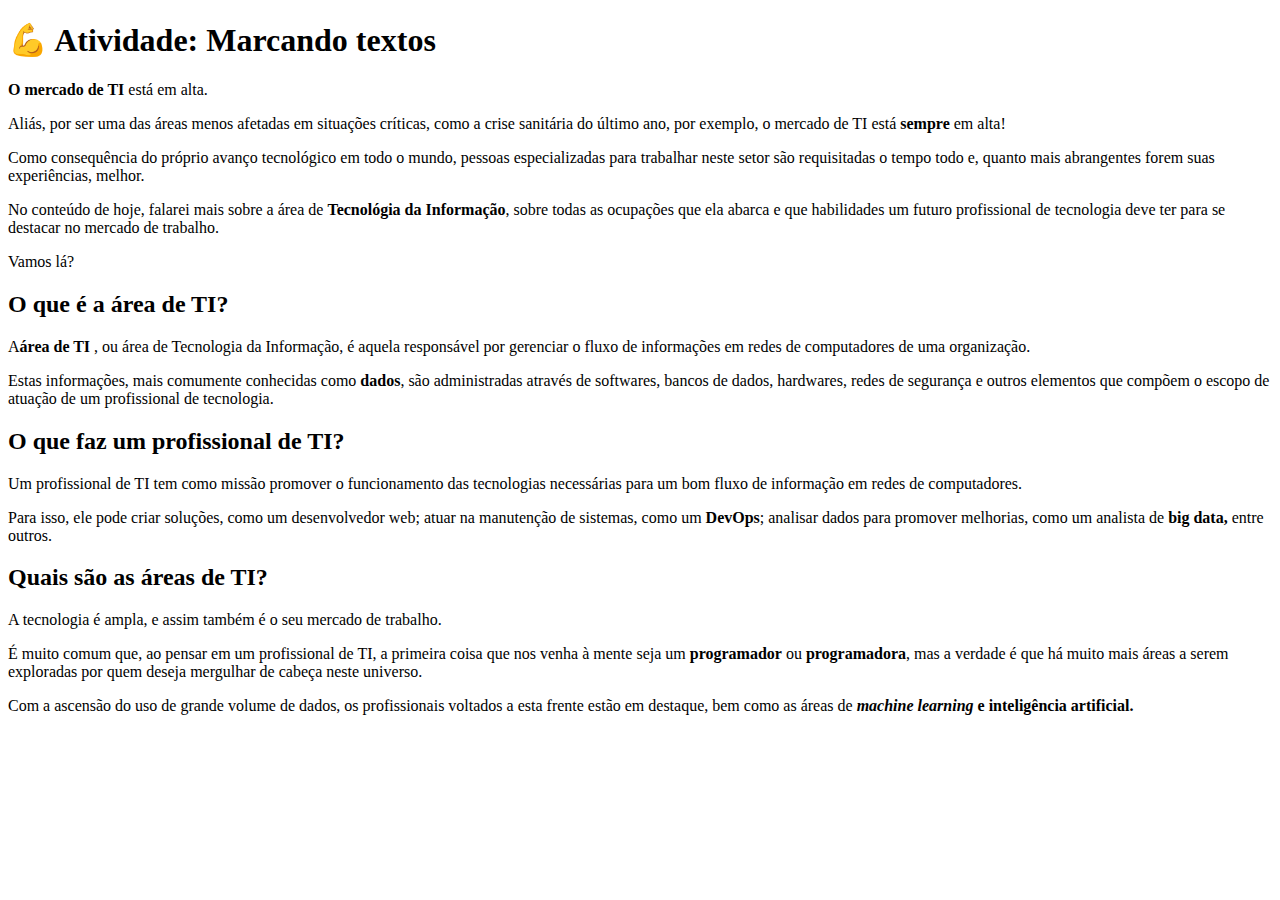
<file: Modulo 1/marcando-texto/index.html>
<!DOCTYPE html>
<html lang="pt-BR">
<head>
    <meta charset="UTF-8">
    <meta name="viewport" content="width=device-width, initial-scale=1.0">
    <title> 💪Atividade: Marcando textos</title>
</head>
<body>
    <article>
        <h1>  💪 Atividade: Marcando textos</h1>

        <section>
        <p> <strong>O mercado de TI</strong> está em alta. </p>
        <p>
        Aliás, por ser uma das áreas menos afetadas em situações críticas, 
        como a crise sanitária do último ano, por exemplo, o mercado de TI 
        está <strong>sempre</strong> em alta!
        </p>
        <p>
        Como consequência do próprio avanço tecnológico em todo o mundo, 
        pessoas especializadas para trabalhar neste setor são requisitadas o tempo todo e,
        quanto mais abrangentes forem suas experiências, melhor.
        </p>
        <p>
           No conteúdo de hoje, falarei mais sobre a área de <strong>Tecnológia da 
           Informação</strong>, sobre todas as ocupações que ela abarca e que habilidades 
           um futuro profissional de tecnologia deve ter para se destacar
           no mercado de trabalho.
         </p>
         <p>Vamos lá?</p>
        </section>

       <section>
        <h2>O que é a área de TI? </h2>
          <p>A<strong>área de TI</strong> , ou área de Tecnologia da Informação, 
           é aquela responsável por gerenciar o fluxo de informações em redes de computadores de uma organização.</p>
          <p>Estas informações, mais comumente conhecidas como <strong>dados</strong>, são administradas através de softwares, 
            bancos de dados, hardwares, redes de segurança e outros elementos que compõem o escopo de atuação de um profissional de tecnologia.
        </p>
       </section> 

       <section> 
       <h2>O que faz um profissional de TI? </h2>
       <p>
        Um profissional de TI tem como missão promover o funcionamento das tecnologias necessárias para um bom fluxo de informação em redes de computadores.
       </p>
       <p>
        Para isso, ele pode criar soluções, como um desenvolvedor web; atuar na manutenção de sistemas, como um <strong>DevOps</strong>; analisar dados para promover melhorias, como um analista de <strong>big data,</strong> entre outros.
      </p>
        
       </section>
       <h2>Quais são as áreas de TI?</h2>
       <p> A tecnologia é ampla, e assim também é o seu mercado de trabalho.</p>
       <p> 
        É muito comum que, ao pensar em um profissional de TI, a primeira coisa que nos venha à mente seja um <strong>programador</strong> ou <strong>programadora</strong>, mas a verdade é que há muito mais áreas a serem exploradas por quem deseja mergulhar de cabeça neste universo.
       </p>
       <p>
        Com a ascensão do uso de grande volume de dados, os profissionais voltados a esta frente estão em destaque, bem como as áreas de <strong> <em>machine learning</em> e <strong>inteligência artificial</strong>.</p>
       <section>
        
        
       </section>
       
    </article>
</body>
</html>
</file>
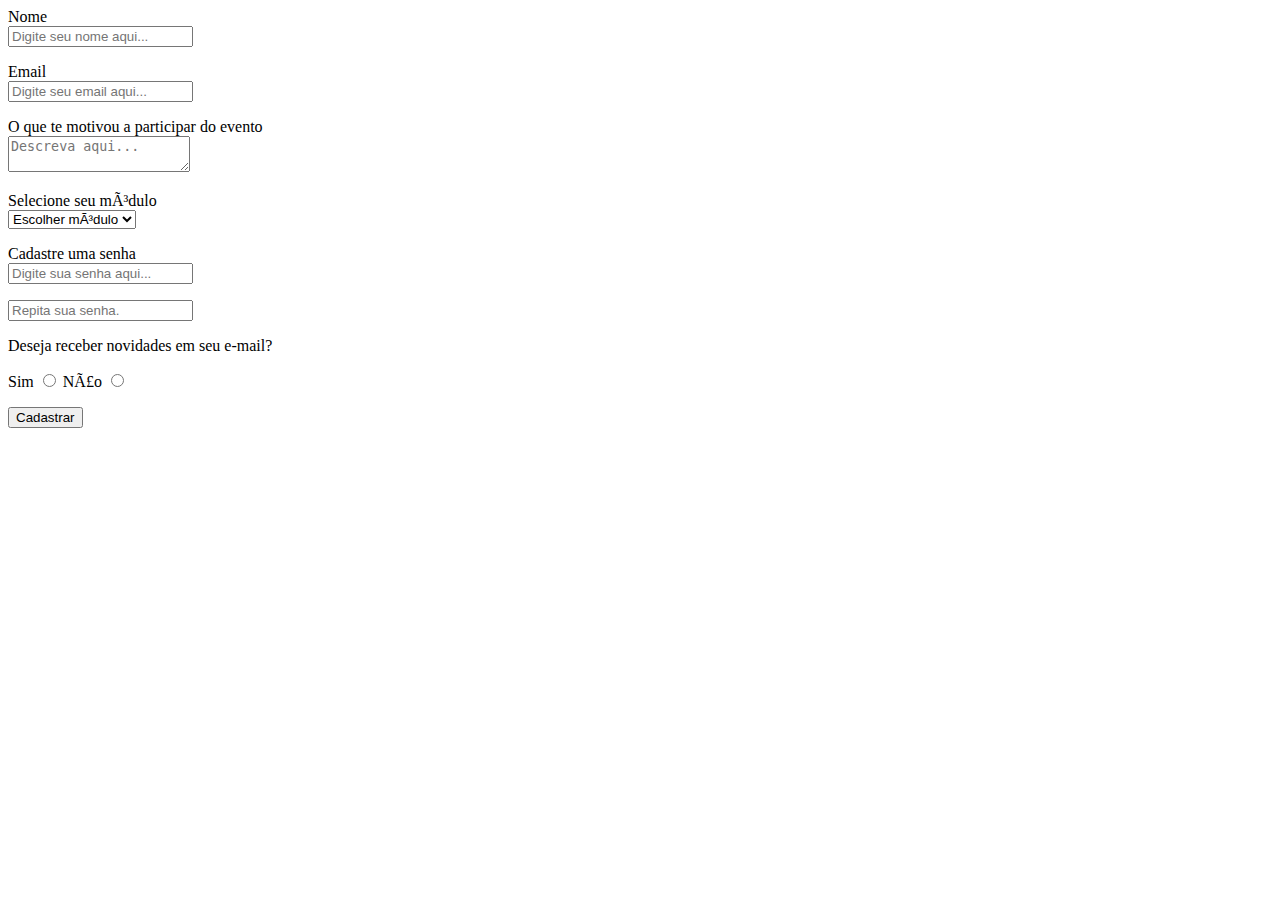
<file: Modulo 1/Desafio formulario html/desafioformulario.html>
<!DOCTYPE html>
<html lang="PT-BR">
<head>
    <meta charset="UFT-8">
    <meta name="viewport" content="width=device-width, initial-scale=1.0">
    <title>Formulário</title>
</head>
<body>
    <!--Nome Obrigatorio-->
    <!--Email Obrigatorio-->
    <!--Descrição-->
    <!--Seleção do módulo-->
    <!--Senha obrigatória-->
    <!--Confirme a senha obrigatória-->
    <!--Confirmaçao email (sim ou não)-->
    <!--button para envio-->
    <form action="">

    
      <label for="input-name">Nome</label>
      <div></div>
      <input id="input-name" type="text" placeholder="Digite seu nome aqui..." required>
      <div></div>
      <p></p>    

      <label for="input-email">Email</label>
      <div></div>
      <input id="input-mail" type="email" placeholder="Digite seu email aqui..." required>
      <div></div>
      <p></p>    
     

      <label for="textarea-descricao">O que te motivou a participar do evento </label>
      <div></div>
      <textarea id="textarea-descricao" placeholder="Descreva aqui..."></textarea>
      <div></div>
      <p></p>

        
      <label for="select-modulo">Selecione seu módulo</label>
      <div></div>
         <select id="select-modulo">
            <option selected disabled>Escolher módulo</option>
         <option>M1</option>
         <option>M2</option>
         <option>M3</option>
         <option>M4</option>
         <option>M5</option> 
    </select>
    <div></div>
    <p></p>

    <label for="textarea-senha1"></label>Cadastre uma senha</label>
    <div></div>
    <input id="textarea-senha1"  placeholder="Digite sua senha aqui..." type="password" required>
    <div></div>
    <p></p>


    <label for= "textarea-senha2" placeholder="Confirme sua senha aqui..." type="password">
    <div></div>
    <input id="textarea-senha1" placeholder="Repita sua senha." type="password" required>
    <div></div>
    <p></p>

    <p>Deseja receber novidades em seu e-mail?</p>
    
    <label for="radio-sim">Sim</label>
    <input id="radio-sim" name="novidades" type="radio">

    <label for="Não">Não</label>
    <input id="radio-nao" name="novidades" type="radio">

    <div></div>
    <p></p>

   <!--<input type="submit"> -->
    <button>Cadastrar</button>
</form>

</body>
</html>
</file>
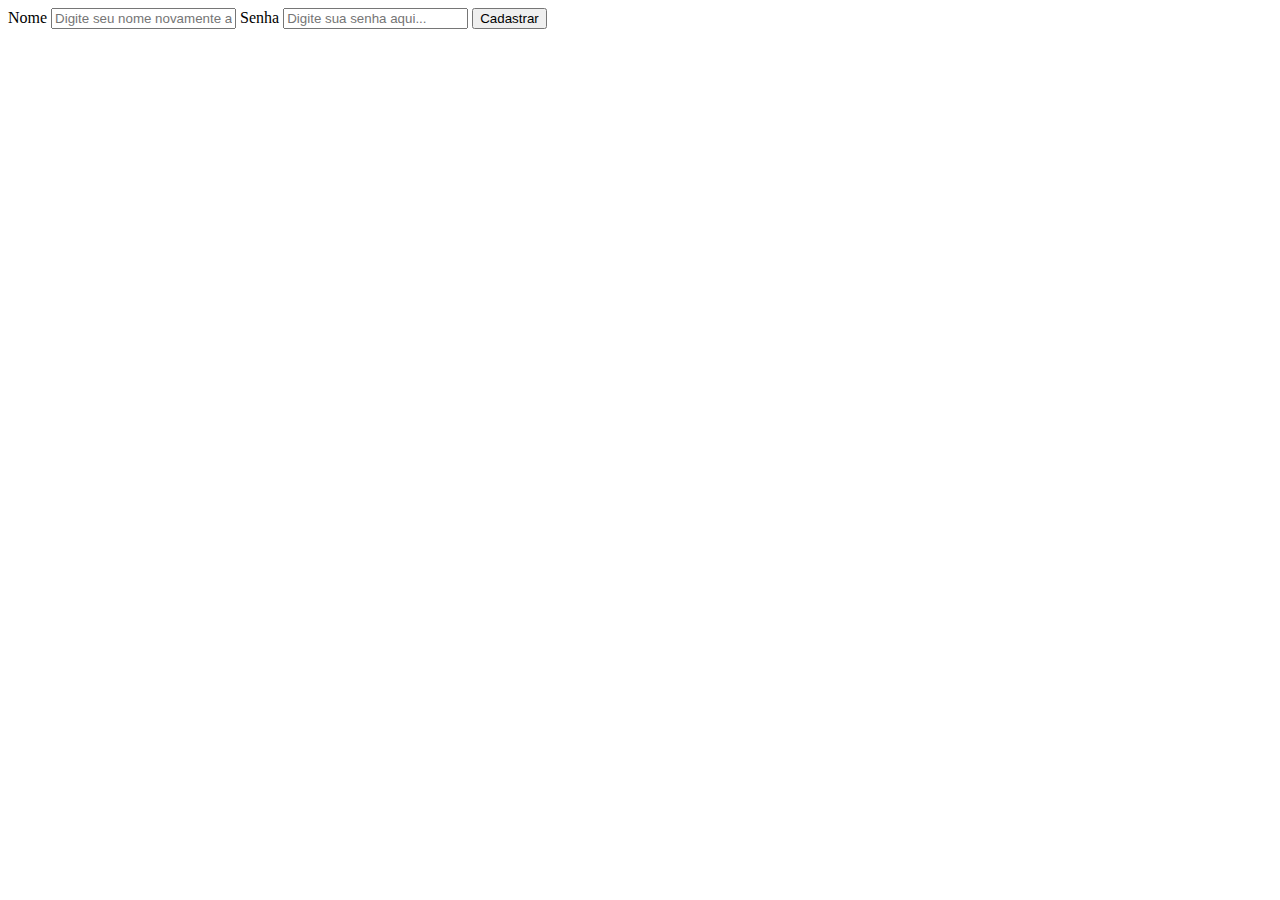
<file: Modulo 1/formulários/formularios.html>
<!DOCTYPE html>
<html lang="en">
<head>
    <meta charset="UTF-8">
    <meta name="viewport" content="width=device-width, initial-scale=1.0">
    <title>Inputs</title>
</head>
<body>
    

 <form>
        <label for="senha">Nome</label>
    <input type="text" id="nome" name="nome" placeholder="Digite seu nome novamente aqui..." required="true" />

    <label for="senha">Senha</label>
    <input type="password" id="senha" name="senha" placeholder="Digite sua senha aqui..." required="true" />

   <button type="submit">Cadastrar</button>    
</form>

</body>
</html>
</file>
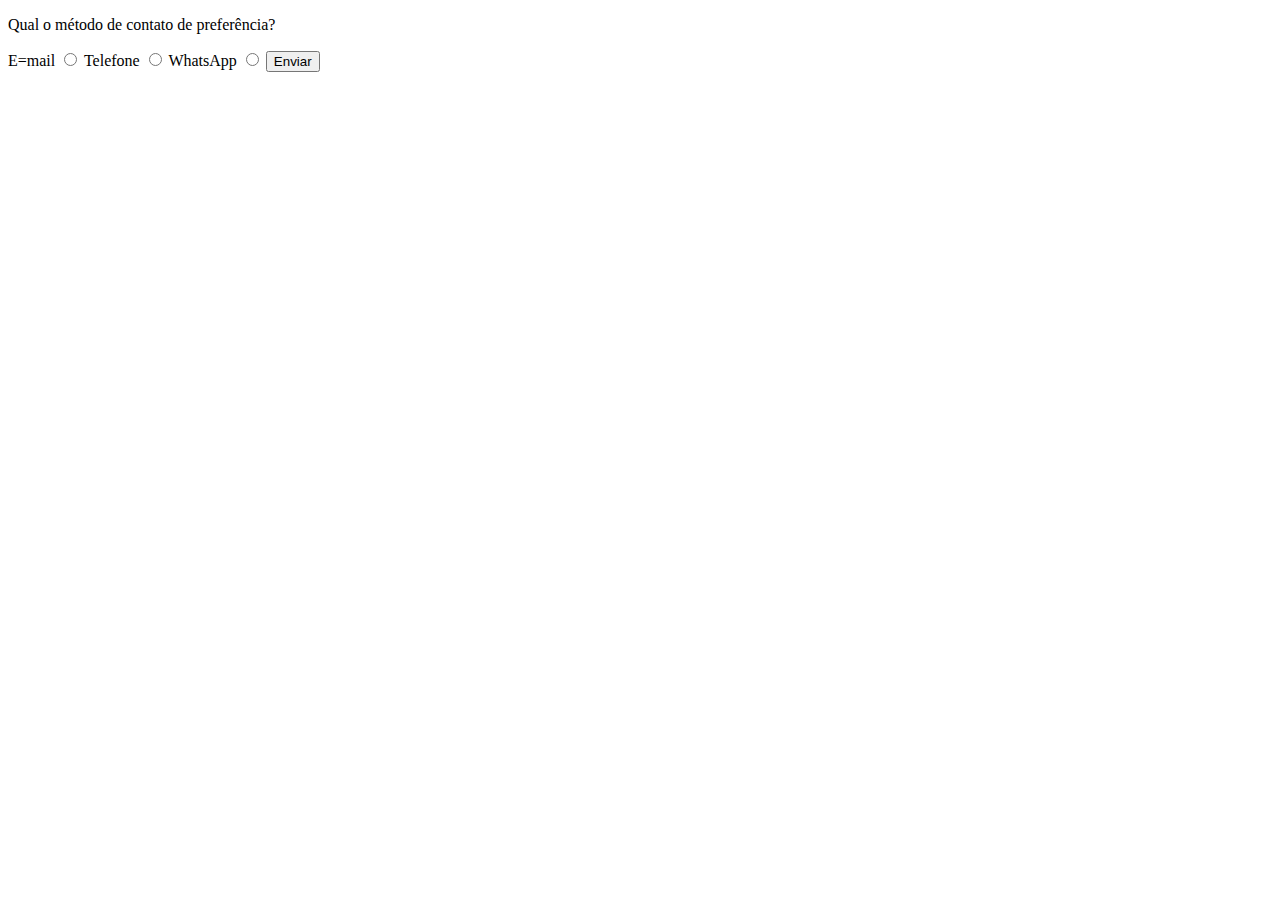
<file: Modulo 1/formulários/radio.html>
<!DOCTYPE html>
<html lang="en">
<head>
    <meta charset="UTF-8">
    <meta name="viewport" content="width=device-width, initial-scale=1.0">
    <title>Radio</title>
</head>
<body>
    <form>
      <p>Qual o método de contato de preferência?</p>

      <label for="email">E=mail</label>
      <input id="email" type="radio" required name="metodoDeContato" value="email">
      
      <label for="telefone">Telefone</label>
      <input id="telefone" type="radio" required name="metodoDeContato" value="telefone">

      <label for="whatsapp">WhatsApp</label>
      <input id="whatsapp" type="radio" required name="metodoDeContato" value="whatsapp">

      <button type="submit">Enviar</button> 
 
    </form>
</body>
</html>
</file>
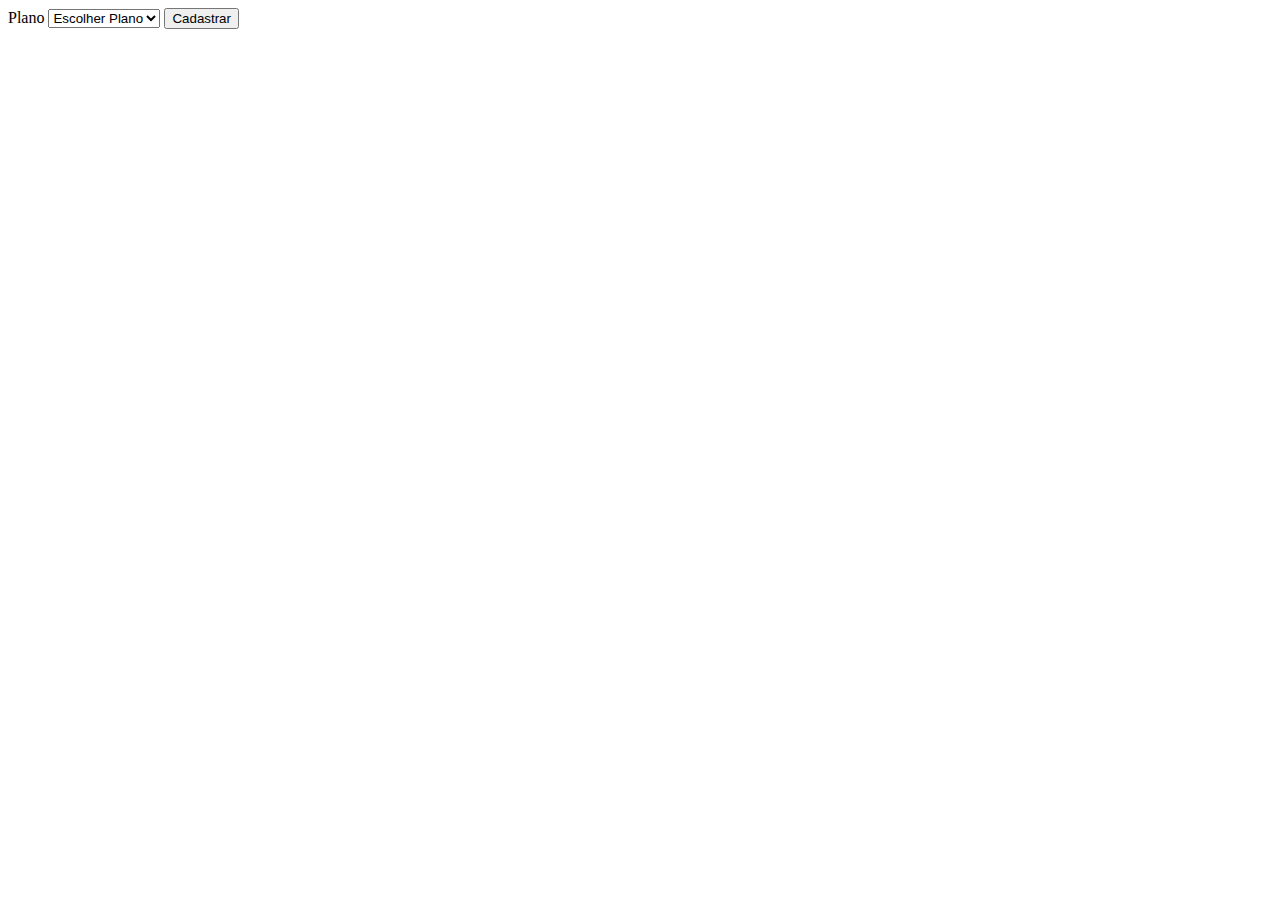
<file: Modulo 1/formulários/select.html>
<!DOCTYPE html>
<html lang="en">
<head>
    <meta charset="UTF-8">
    <meta name="viewport" content="width=device-width, initial-scale=1.0">
    <title>Select</title>
</head>
<body>
    <form>
        <label for="plano">Plano</label>
        <select name="plano" required="true" id="plano">
            <option value=""> Escolher Plano </option>
            <option value="free">Free </option>
            <option value="premium"> Premium </option>
            <option value="pro">Pro</option>
        </select>
     <button type="submit">Cadastrar</button>
    </form>

</body>
</html>
</file>
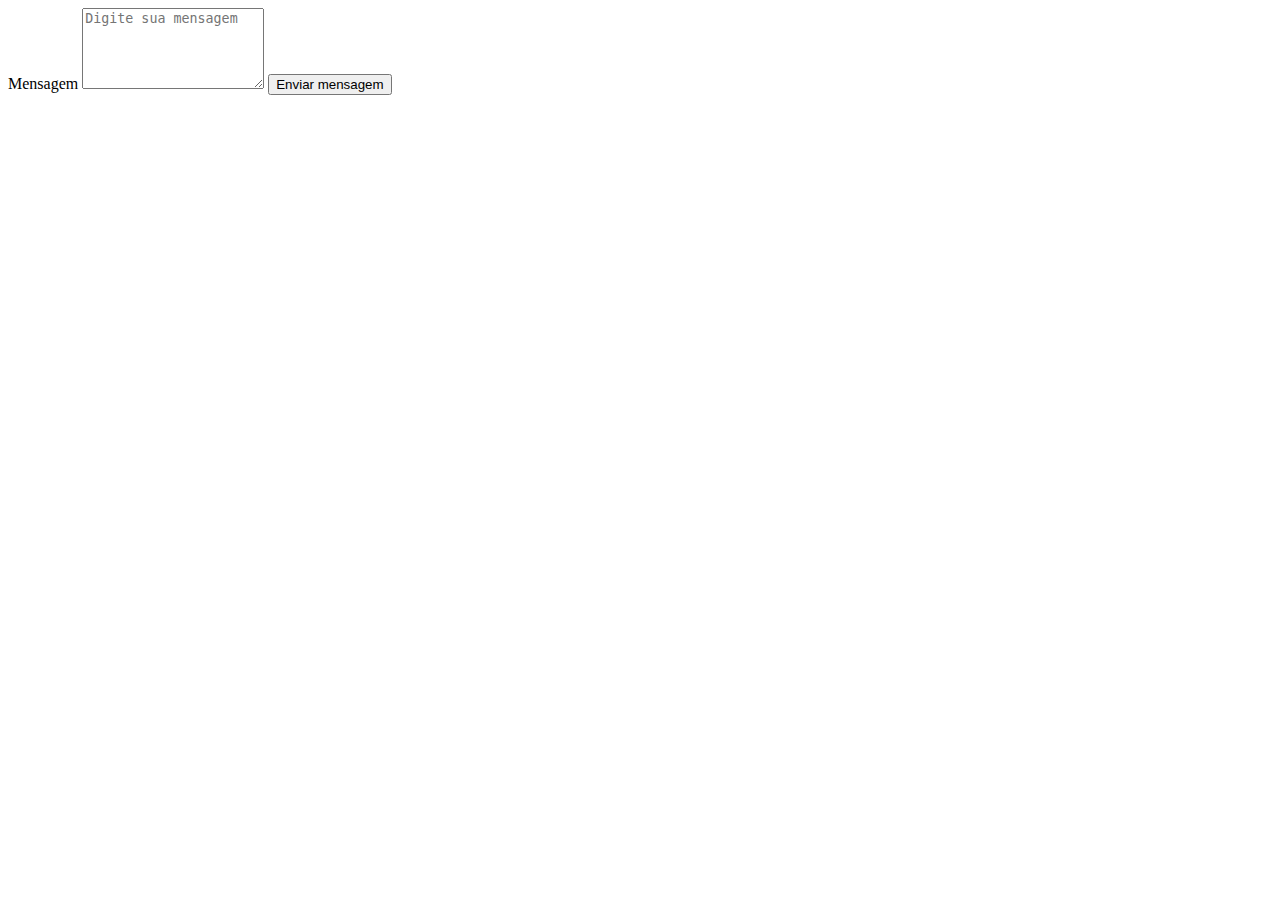
<file: Modulo 1/formulários/textaerea.html>
<!DOCTYPE html>
<html lang="en">
<head>
    <meta charset="UTF-8">
    <meta name="viewport" content="width=device-width, initial-scale=1.0">
    <title>Textarea</title>
</head>
<body>
<form action="">
<label for="mensagem">Mensagem</label>
<textarea 
id="mensagem" placeholder="Digite sua mensagem" 
cols="20"
rows="5"
name="mensagem"
required="true"
></textarea>
<button type="submit">Enviar mensagem</button>
</form>

</body>
</html>
</file>
